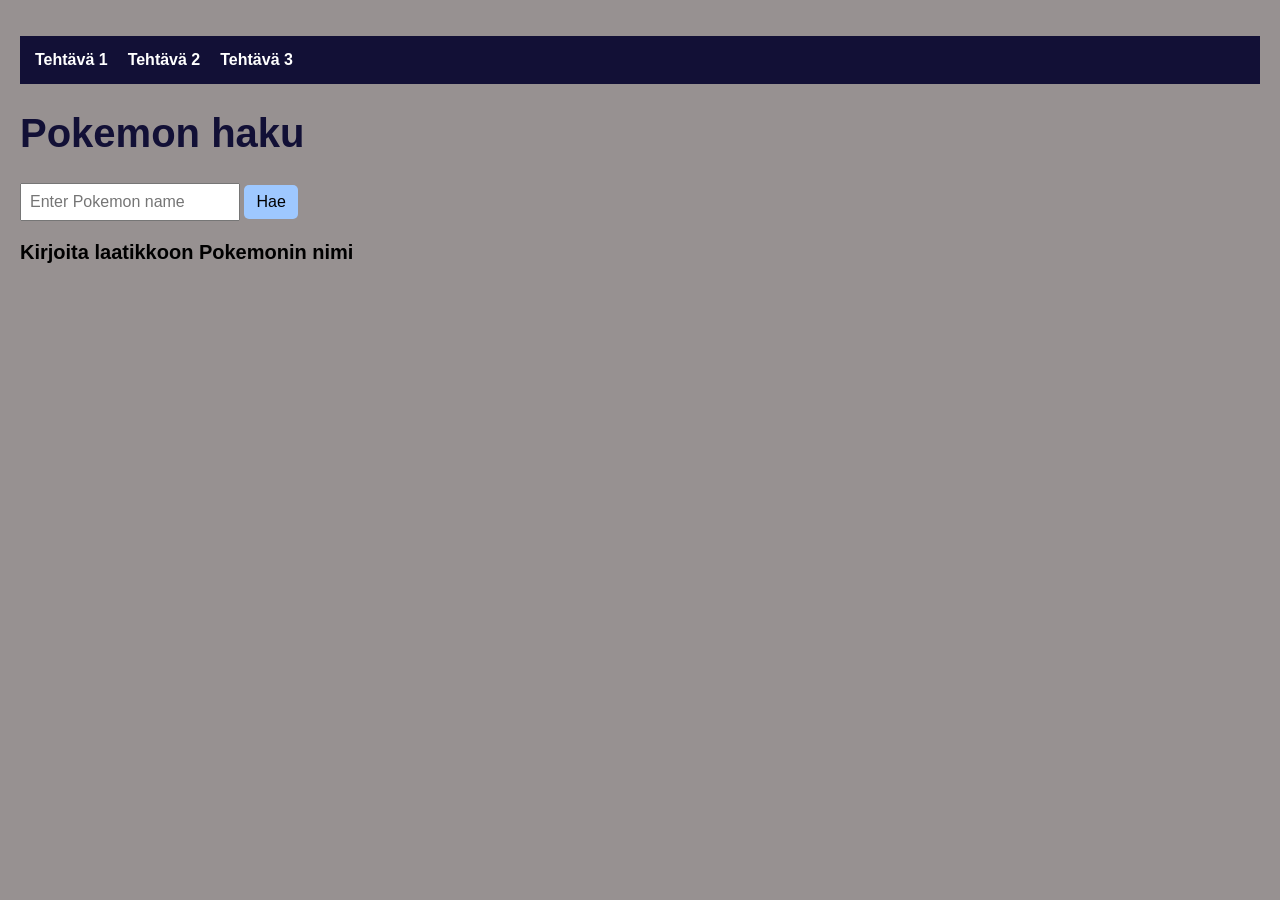
<file: tehtävä2.html>
<!DOCTYPE html>
<html lang="fi">
<head>
    <meta charset="UTF-8">
    <meta name="viewport" content="width=device-width, initial-scale=1.0">
    <title>JSON Noora - tehtävä 2</title>
    <link rel="stylesheet" href="style.css">
</head>

<body>

    <!-- NAVIGAATIO -->
    <nav>
        <ul>
            <li><a href="index.html">Tehtävä 1</a></li>
            <li><a href="tehtävä2.html">Tehtävä 2</a></li>
            <li><a href="tehtävä3.html">Tehtävä 3</a></li>
        </ul>
    </nav>
    <!-- POKEMON OTSIKKO JA NAPPI -->
    <h1>Pokemon haku</h1>
        <p>
            <input type="text" id="pokemonName" placeholder="Enter Pokemon name">
            <button onclick="poke()">Hae</button><br>

        <div id="nimi">Kirjoita laatikkoon Pokemonin nimi</div>
        <p id="kuva2"></p>     

    <!-- POKEMON HAKUKOODI -->
    <script>
        let backKuva;
        function poke() {
            const pokeName = document.getElementById("pokemonName").value.toLowerCase();
            let name = document.getElementById("pokemonName").value;

            fetch(`https://pokeapi.co/api/v2/pokemon/${pokeName}`)
                .then(function (response) {
                    return response.json();
                })
                .then(function (responseJson) {
                    pokekuva(responseJson);
                })
                .catch(function (error) {
                    document.getElementById("vastaus").innerHTML = "Tietoa ei pystytä hakemaan";
                }); 
        }
            function pokekuva(obj) {
                let kuva = obj.sprites.front_default;
                backKuva = obj.sprites.back_default;
                let nimi = obj.name;
                let pituus = obj.height;
                let paino = obj.weight;
                let baseExp = obj.base_experience;
                document.getElementById("kuva2").innerHTML = `<img src="${kuva}" alt="${nimi}">`;
                document.getElementById("nimi").innerHTML = `Nimi: ${nimi} <br> Pituus: ${pituus} <br> Paino: ${paino} <br> Base Experience: ${baseExp}`;
                document.getElementById("kuva2").innerHTML += `<button onclick="changeToBack()">Show Back</button>`;
            }
            function changeToBack() {
                document.querySelector("#kuva2 img").src = backKuva;
            }
    </script>
</body>
</html>
</file>
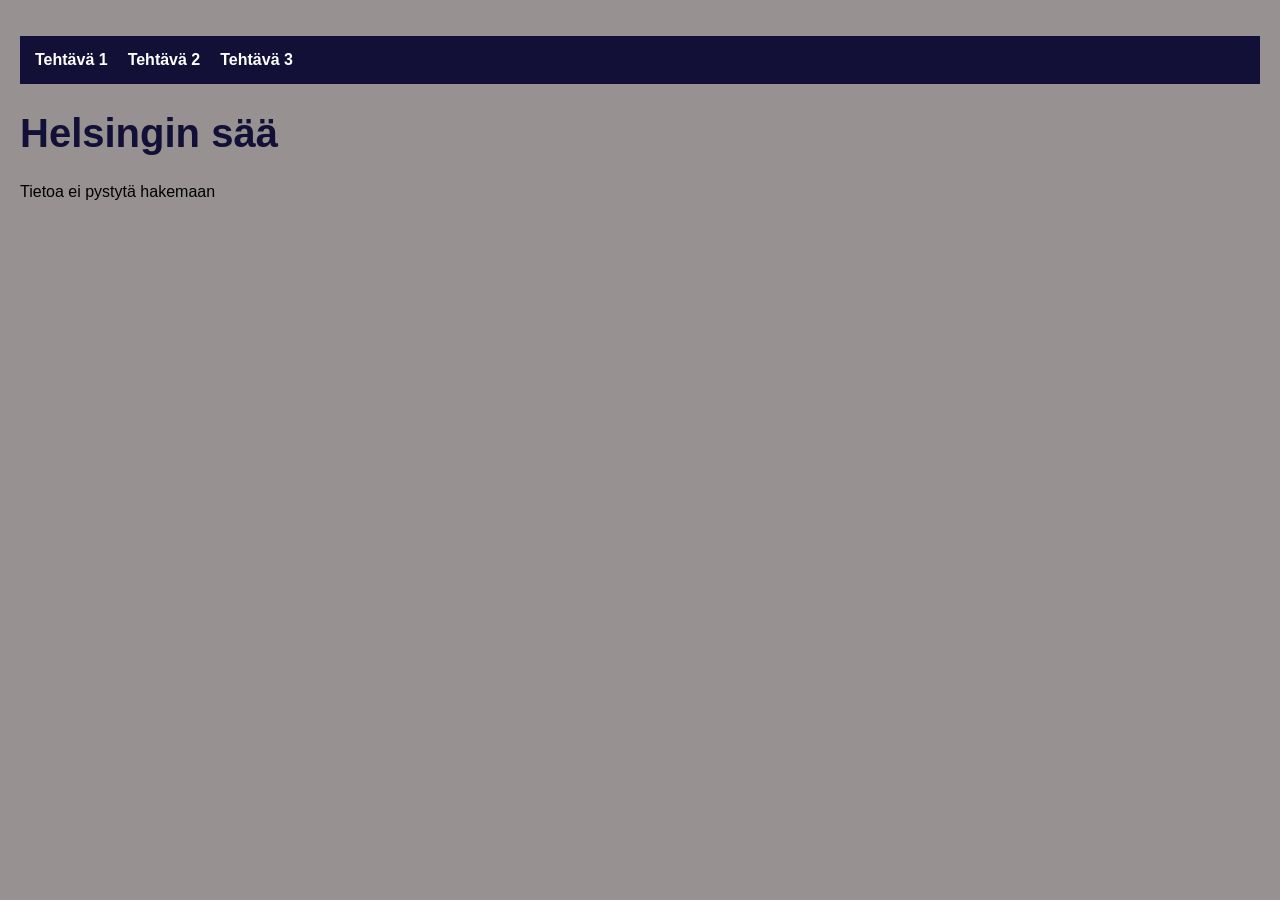
<file: tehtävä3.html>
<!DOCTYPE html>
<html lang="fi">
<head>
    <meta charset="UTF-8">
    <meta name="viewport" content="width=device-width, initial-scale=1.0">
    <title>JSON Noora - tehtävä 3</title>
    <link rel="stylesheet" href="style.css">
</head>

<body>

    <!-- NAVIGAATIO -->
    <nav>
        <ul>
            <li><a href="index.html">Tehtävä 1</a></li>
            <li><a href="tehtävä2.html">Tehtävä 2</a></li>
            <li><a href="tehtävä3.html">Tehtävä 3</a></li>
        </ul>
    </nav>

    <h1>Helsingin sää</h1>
    <p id="saa"></p>
    <p id="kuva2"></p>
    <p id="lampo"></p>
    <p id="tuuli"></p>
    <p id="pilvet"></p>

<!-- SÄÄN HAKUKOODI -->
 <script>
        let saaHelsinki;
        function saa() {
            fetch ('https://api.openweathermap.org/data/2.5/weather?id=658225&appid=665ecd56dfc08dbb50feb8b8f5034e28&lang=fi&units=metric')
                .then(function (response) {
                    return response.json();
                })
                .then(function (responseJson) {
                    saakuva(responseJson);
                })
                .catch(function (error) {
                    document.getElementById("saa").innerHTML = "Tietoa ei pystytä hakemaan";
                });
        }
        function saakuva(obj) {
            let saa = obj.weather[0].description;
            let lampo = obj.main.temp;
            let tuuli = obj.wind.speed;
            let kuva = obj.weather[0].icon;
            let kello = new Date().toLocaleTimeString();
            let pilvet = obj.clouds.all;
                   
            document.getElementById("saa").innerHTML = "Sää: " + saa;
            document.getElementById("lampo").innerHTML = "Lämpötila: " + lampo + "°C";
            document.getElementById("tuuli").innerHTML = "Tuuli: " + tuuli + " m/s";
            document.getElementById("pilvet").innerHTML = "Pilvet: " + pilvet + "%";
            document.getElementById("kuva2").innerHTML = '<img src="https://openweathermap.org/img/wn/' + kuva + '@2x.png" alt="sääkuva">';
            document.getElementById("saa").insertAdjacentHTML('afterend', '<p>Kello: ' + kello + '</p>');
        }
        // SIVUN LATAUS FETCH
        window.addEventListener('DOMContentLoaded', saa);
 </script>
    
</body>
</html>
</file>
<file: style.css>
/* FONTTI */
body {
    font-family: Arial, sans-serif;
    background-color: #979191;
    margin: 0;
    padding: 20px;
}

/* NAVIGAATIO */
nav ul {
    list-style: none;
    display: flex;
    gap: 20px;
    background-color: rgb(18, 16, 54);
    padding: 15px;
}

nav a {
    color: white;
    text-decoration: none;
    font-weight: bold;
}

nav a:hover {
    color: rgb(0, 0, 0);
}

/* POKEMON OTSIKKO */
h1 {
    font-size: 40px;
    color: rgb(18, 16, 54);
}

/* INPUT */
input {
    padding: 8px;
    font-size: 16px;
}

/* NAPPI */
button {
    padding: 8px 12px;
    font-size: 16px;
    background-color: #9ec8ff;
    border: none;
    cursor: pointer;
    border-radius: 5px;
}

button:hover {
    background-color: #9ec8ff;
}

/* POKEMON TIEDOT */
#nimi {
    margin-top: 20px;
    font-size: 20px;
    font-weight: bold;
}

/* POKEMON KUVA */
#kuva2 img {
    margin-top: 15px;
    width: 150px;
}
#saakuva {
    margin-top: 20px;
    font-size: 20px;
    font-weight: bold;
}
#saa img {
    width: 20px; /* adjust as needed */
    height: auto;
}
</file>
